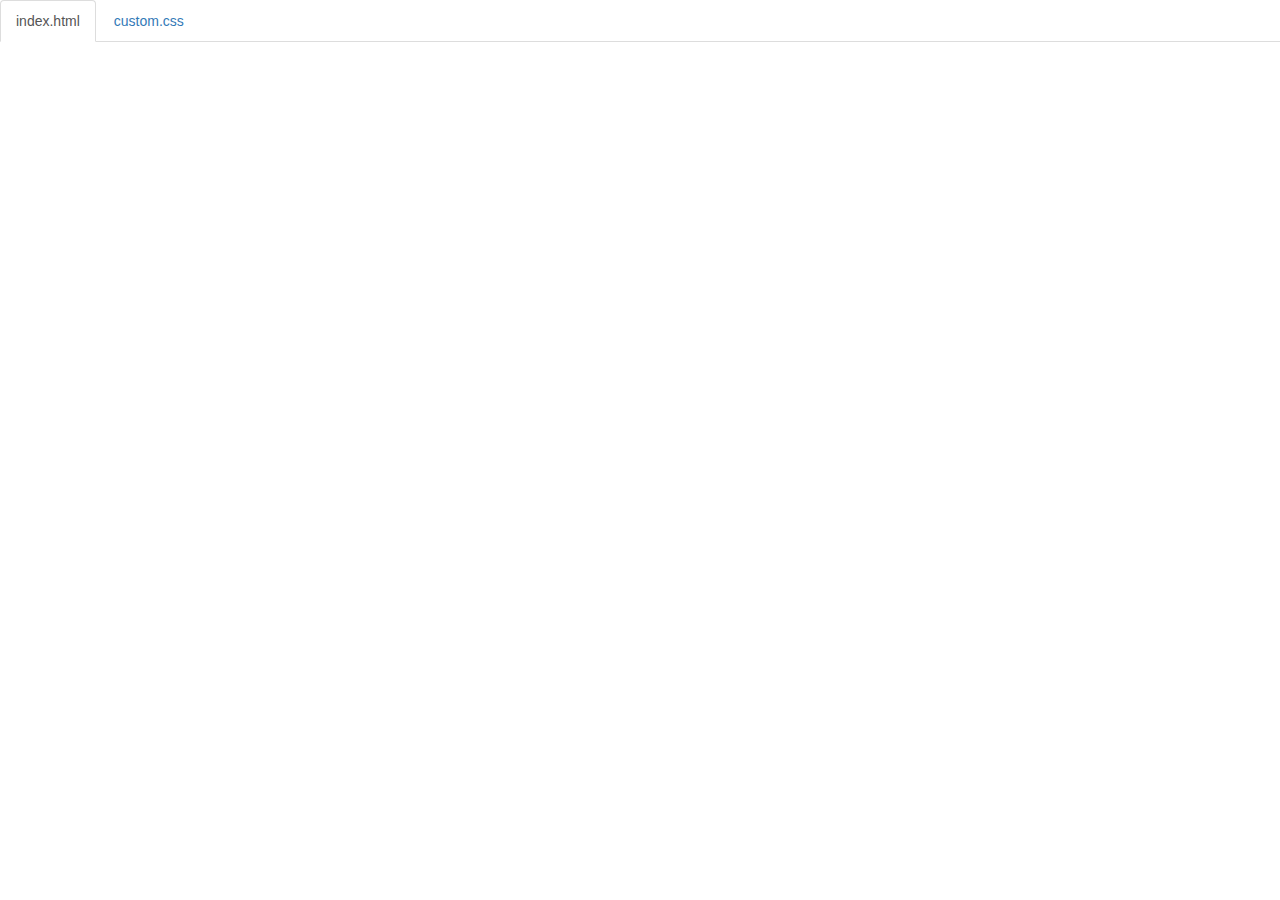
<file: code.html>
<!DOCTYPE html>
<html lang="en">

<head>
    <title>Code</title>
    <meta charset="utf-8">
    <meta name="viewport" content="width=device-width, initial-scale=1">
    <link rel="stylesheet" href="https://maxcdn.bootstrapcdn.com/bootstrap/3.3.6/css/bootstrap.min.css">
    <script src="https://ajax.googleapis.com/ajax/libs/jquery/1.12.0/jquery.min.js"></script>
    <script src="https://maxcdn.bootstrapcdn.com/bootstrap/3.3.6/js/bootstrap.min.js"></script>
    <style>
        body {
            padding-top: 50px;
        }
        .navbar-fixed-top {
            background-color: white;
        }
    </style>
</head>

<body>

    <div class="container-fluid">
        <ul class="nav nav-tabs navbar-fixed-top">
            <li class="active"><a href="#index">index.html</a></li>
            <li><a href="#custom">custom.css</a></li>
        </ul>

<!-- 
URL structure:
https://gist-it.appspot.com/github/JENNIFERL4209/shabr/raw/master/index.html?footer=0

EXAMPLE: 
https://gist-it.appspot.com/github/bmuellerhstat/shabr/raw/master/index.html?footer=0
-->
        <div class="tab-content">
            <div id="index" class="tab-pane fade in active">
                <script src="https://gist-it.appspot.com/github/JENNIFERL4209/shabr/raw/master/index.html?footer=0"></script>
            </div>
            <div id="custom" class="tab-pane fade">
                <script src="https://gist-it.appspot.com/github/JENNIFERL4209/shabr/raw/master/custom.css?footer=0"></script>
            </div>
        </div>
    </div>

    <script>
        $(document).ready(function() {
            $(".nav-tabs a").click(function() {
                $(this).tab('show');
            });
            $('.nav-tabs a').on('shown.bs.tab', function(event) {
                var x = $(event.target).text(); // active tab
                var y = $(event.relatedTarget).text(); // previous tab
                $(".act span").text(x);
                $(".prev span").text(y);
            });
            
            // custom code font-size (uncomment below to see effect)
            // $('pre').css('font-size','16px');
        });
    </script>

</body>

</html>
</file>
